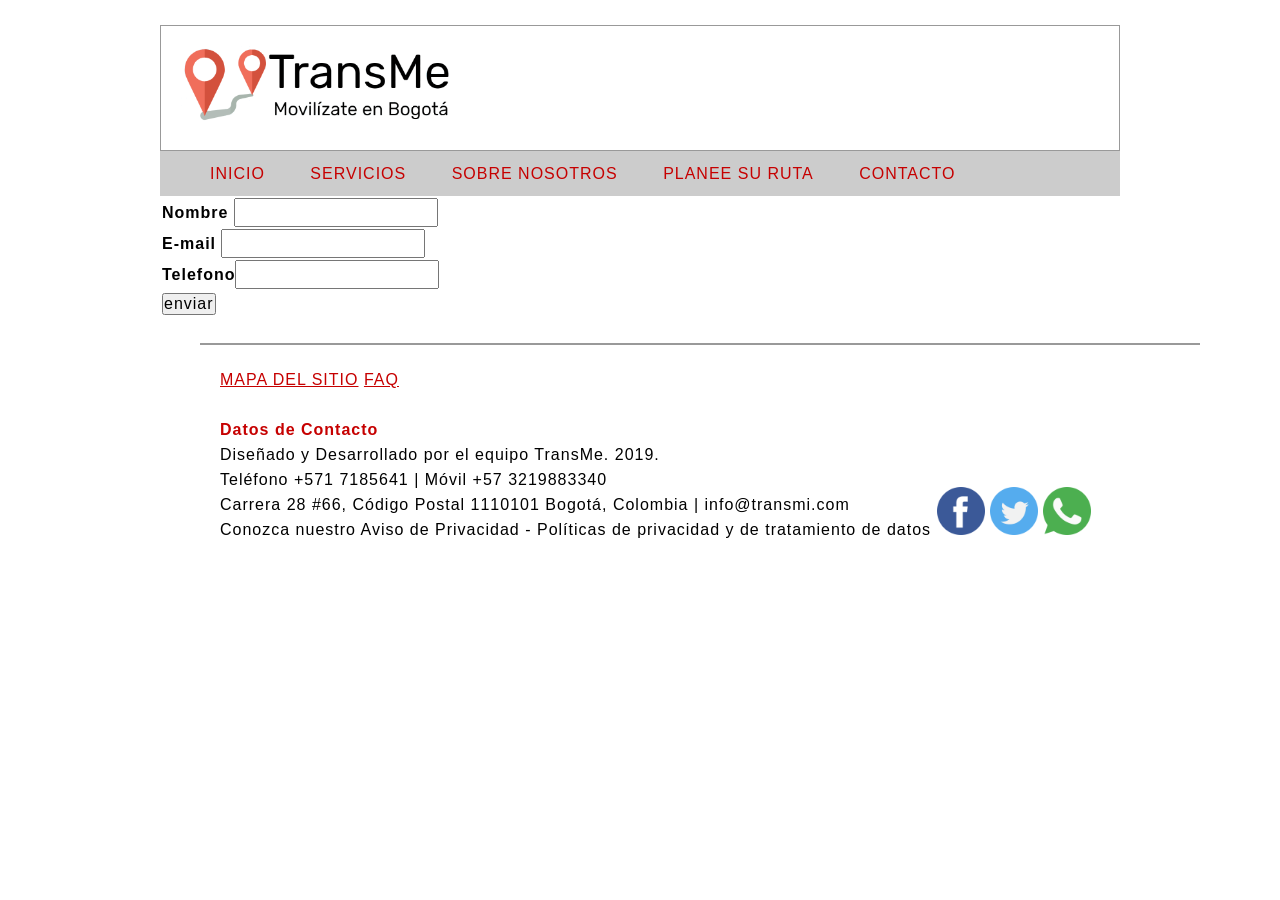
<file: html/contacto.html>
<!DOCTYPE html>
<html lang="en">
<head>
	<meta charset="UTF-8">
	<title>CONTACTO</title>
	<link rel="stylesheet" href="../css/estilo.css">
</head>
<body>
	<div id="agrupar">
			<header id="cabecera">
					<img src="../images/logo.png" alt="Logo transmilenio" class="logo"> 
					</header>
		<nav id="menu">
       <ul>
         <li><a class="link" href="../index.html" title="Inicio">INICIO</a></li>
         <li><a class="link" href="novedades.html" title="servicios">SERVICIOS</a> </li>
         <li><a class="link" href="nosotros.html" title="sobre nosotros">SOBRE NOSOTROS</a></li>
         <li><a class="link" href="plan.html" title="planee su ruta">PLANEE SU RUTA</a></li>
         <li><a class="link" href="contacto.html" title="contacto">CONTACTO</a></li>
       </ul>
     </nav>
     	
	<form method="POST" action="gracias.html">
		<table class="tg">
			<tr>
			<th>
				<ul> Nombre <input type="text" name="nombre" required> </ul>
			</th>
		</tr>
		<tr>
			<th>
				<ul> E-mail <input type="mail" name="email" required></ul>
			</th>
		</tr>
		<tr>
			<th>
				<ul> Telefono<input type="number" name="telefono" required></ul>
			</th>
		</tr>
		<tr>
			<th>
				<ul><input type="submit" name="enviar" id="datos" value="enviar"></ul>
			</th>
	</form>
	
	</table>
</div>
<footer id="pie">

	   <ul class="map">
       <li><h2><a href="mapa_sitio.html" class="map">MAPA DEL SITIO</a> <br> <br></h2></li>
       <li><h2><a href="faq.html" class="map"> FAQ</a></h2></li>
	   </ul>
    <h3>Datos de Contacto</h3> 
      <p>
        Diseñado y Desarrollado por el equipo TransMe. 2019. <br>
        Teléfono +571 7185641 | Móvil +57 3219883340 <br>
        Carrera 28 #66, Código Postal 1110101 Bogotá, Colombia | info@transmi.com <br>
        Conozca nuestro Aviso de Privacidad - Políticas de privacidad y de tratamiento de datos <br>
      </p>
      <a href="http://www.facebook.com"><img class="redes" src="../images/facebook.png" alt="Logo de Facebook"></a>
      <a href="http://www.twitter.com"><img class="redes" src="../images/twitter.png" alt="Logo de Twitter"></a>
      <a href="http://web.whatsapp.com/"><img class="redes" src="../images/whatsapp.png" alt="Logo de Whatsapp"></a>
    </footer>
	
</body>
</html>
</file>
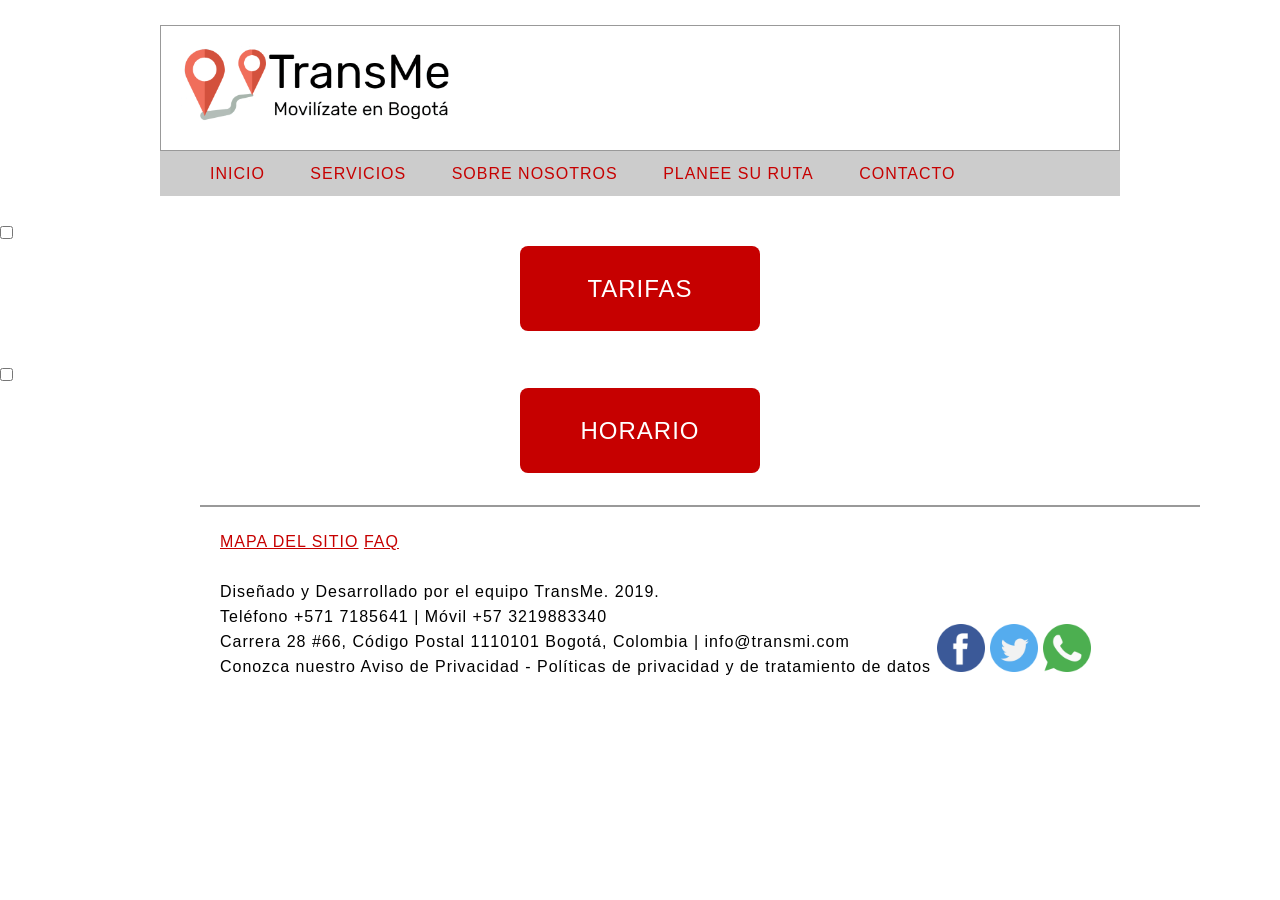
<file: html/faq.html>
<!DOCTYPE html>
<html lang="en">
<head>
    <meta charset="UTF-8">
    <meta name="viewport" content="width=device-width, initial-scale=1.0">
    <meta http-equiv="X-UA-Compatible" content="ie=edge">
    <link rel="stylesheet" type="text/css" href="../css/estilo.css" />
    <title>FAQ</title>
</head>
<body>
    <div id="agrupar">
    <header id="cabecera">
      <a href="../index.html"> <img class="logo" src="../images/logo.png"></a>
    </header>
    <nav id="menu">
      <ul>
        <li><a class="link" href="../index.html" title="Inicio">INICIO</a></li>
        <li><a class="link " href="novedades.html" title="servicios">SERVICIOS</a> </li>
        <li><a class="link" href="nosotros.html" title="sobre nosotros">SOBRE NOSOTROS</a></li>
        <li><a class="link" href="plan.html" title="planee su ruta">PLANEE SU RUTA</a></li>
        <li><a class="link" href="contacto.html" title="contacto">CONTACTO</a></li>
      </ul>
    </nav>
    </div>
    <input type="checkbox" id="spoiler1"></input>
    <label for="spoiler1">TARIFAS</label>
    <div class="spoiler">
         	<center><h1>TARIFAS USUARIOS DE TRANSMILENIO</h1></center>
	<figure>
	<center>	
	<table class="tg">
	  <tr>
	    <th class="tg-0lax" colspan="5"><center>TARIFAS</center> </th>
	  </tr>
	  <tr>
	    <td class="tg-0lax">Usuarios</td>
	    <td class="tg-0lax">Transmilenio</td>
	    <td class="tg-0lax">SITP</td>
	    <td class="tg-0lax">Transbordo</td>
	    <td class="tg-0lax">Subsidio Mensual</td>
	  </tr>
	  <tr>
	    <td class="tg-0lax">Estandár</td>
	    <td class="tg-0lax">$2400</td>
	    <td class="tg-0lax">$2200</td>
	    <td class="tg-0lax">$200</td>
	    <td class="tg-0lax">No recibe</td>
	  </tr>
	  <tr>
	    <td class="tg-0lax">Adulto Mayor</td>
	    <td class="tg-0lax">$2160</td>
	    <td class="tg-0lax">$1980</td>
	    <td class="tg-0lax">$180</td>
	    <td class="tg-0lax">No recibe</td>
	  </tr>
	  <tr>
	    <td class="tg-0lax">Discapacitados</td>
	    <td class="tg-0lax">$2400</td>
	    <td class="tg-0lax">$2200</td>
	    <td class="tg-0lax">$200</td>
	    <td class="tg-0lax">$24000</td>
	  </tr>
	  <tr>
	    <td class="tg-0lax">Adulto Mayor</td>
	    <td class="tg-0lax">$1800</td>
	    <td class="tg-0lax">$1650</td>
	    <td class="tg-0lax">$150</td>
	    <td class="tg-0lax">No recibe</td>
	  </tr>
	</table>
	<figcaption>El transbordo entre SITP no tiene costo</figcaption>
	</center>
	</figure>
    </div>
    <input type="checkbox" id="spoiler2"></input>
    <label for="spoiler2">HORARIO</label>
    <div class="spoiler">
        <center>
    <table class="tg">
	  <tr>
	    <th class="tg-0lax" colspan="5"><center>HORARIO</center> </th>
	  </tr>
	  <tr>
	    <td class="tg-0lax">L-V</td>
	    <td class="tg-0lax">S-D-F</td>
	  </tr>
       <tr>
	    <td class="tg-0lax">4:00 am - 12:00pm</td>
	    <td class="tg-0lax">4:00 am - 11:30pm</td>
	  </tr>
    </table>
        </center>
    </div>
    <footer id="pie">
      <ul class="map">
       <li><h2><a href="mapa_sitio.html" class="map">MAPA DEL SITIO</a> <br> <br></h2></li>
       <li><h2><a href="faq.html" class="map"> FAQ</a></h2></li>
	   </ul>
      <p>
        Diseñado y Desarrollado por el equipo TransMe. 2019. <br>
        Teléfono +571 7185641 | Móvil +57 3219883340 <br>
        Carrera 28 #66, Código Postal 1110101 Bogotá, Colombia | info@transmi.com <br>
        Conozca nuestro Aviso de Privacidad - Políticas de privacidad y de tratamiento de datos <br>
      </p>
      <a href="http://www.facebook.com"><img class="redes" src="../images/facebook.png" alt="Logo de Facebook"></a>
      <a href="http://www.twitter.com"><img class="redes" src="../images/twitter.png" alt="Logo de Twitter"></a>
      <a href="http://web.whatsapp.com/"><img class="redes" src="../images/whatsapp.png" alt="Logo de Whatsapp"></a>
    </footer>
    
    
</body>
</html>
</file>
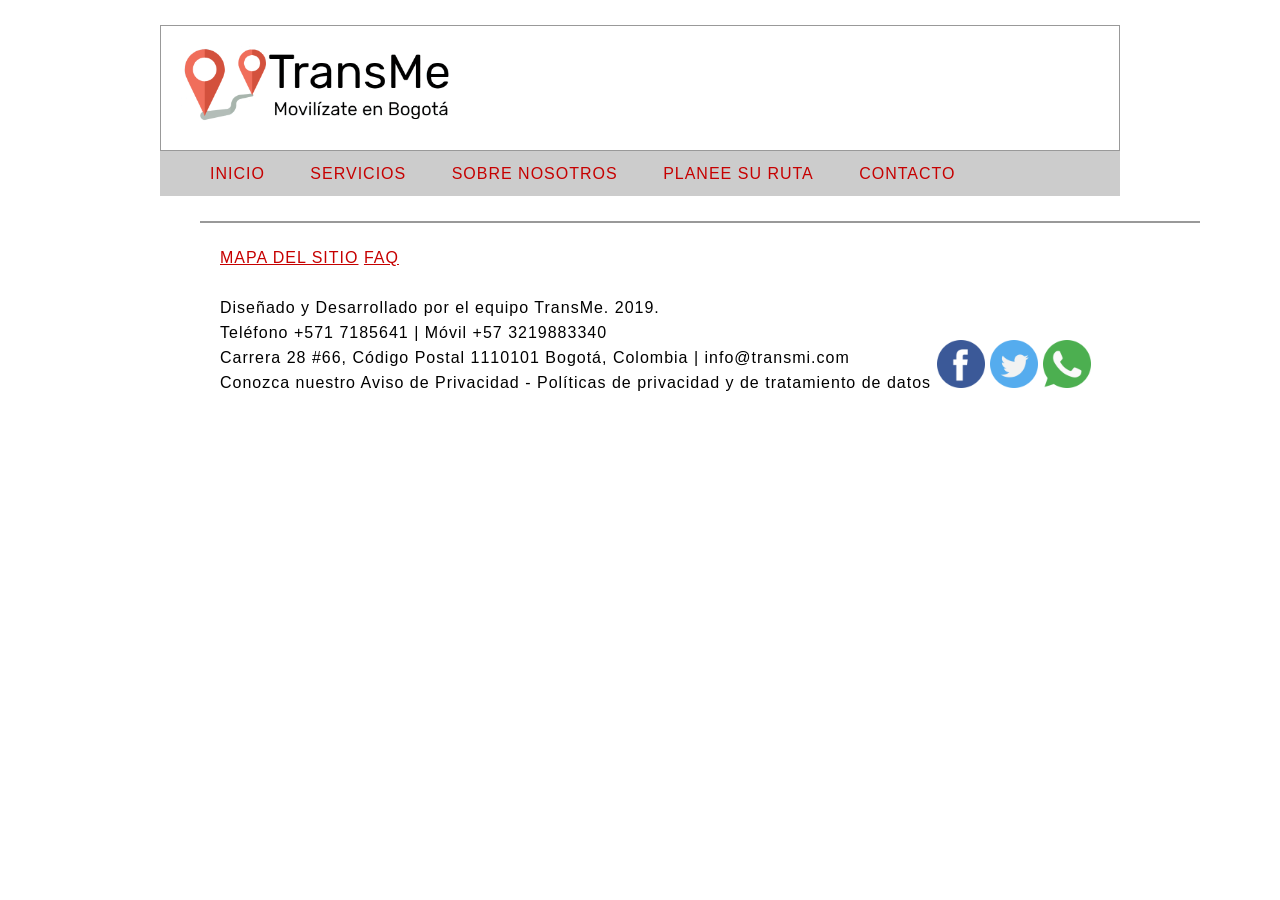
<file: html/gracias.html>
<!DOCTYPE html>
<html lang="en">
<head>
	<meta charset="UTF-8">
	<title>CONTACTO</title>
	<link rel="stylesheet" href="../css/estilo.css">
</head>
<body>
	<div id="agrupar">
      <header id="cabecera">
          <img src="../images/logo.png" alt="Logo transmilenio" class="logo"> 
          </header>
		<nav id="menu">
       <ul>
         <li><a class="link" href="../index.html" title="Inicio">INICIO</a></li>
         <li><a class="link" href="novedades.html" title="servicios">SERVICIOS</a> </li>
         <li><a class="link" href="nosotros.html" title="sobre nosotros">SOBRE NOSOTROS</a></li>
         <li><a class="link" href="plan.html" title="planee su ruta">PLANEE SU RUTA</a></li>
         <li><a class="link" href="contacto.html" title="contacto">CONTACTO</a></li>
       </ul>
     </nav>
  
</div>
	<footer id="pie">
      <ul class="map">
       <li><h2><a href="mapa_sitio.html" class="map">MAPA DEL SITIO</a> <br> <br></h2></li>
       <li><h2><a href="faq.html" class="map"> FAQ</a></h2></li>
	   </ul>
      <p>
        Diseñado y Desarrollado por el equipo TransMe. 2019. <br>
        Teléfono +571 7185641 | Móvil +57 3219883340 <br>
        Carrera 28 #66, Código Postal 1110101 Bogotá, Colombia | info@transmi.com <br>
        Conozca nuestro Aviso de Privacidad - Políticas de privacidad y de tratamiento de datos <br>
      </p>
      <a href="http://www.facebook.com"><img class="redes" src="../images/facebook.png" alt="Logo de Facebook"></a>
      <a href="http://www.twitter.com"><img class="redes" src="../images/twitter.png" alt="Logo de Twitter"></a>
      <a href="http://web.whatsapp.com/"><img class="redes" src="../images/whatsapp.png" alt="Logo de Whatsapp"></a>
    </footer>
</body>
</html>
</file>
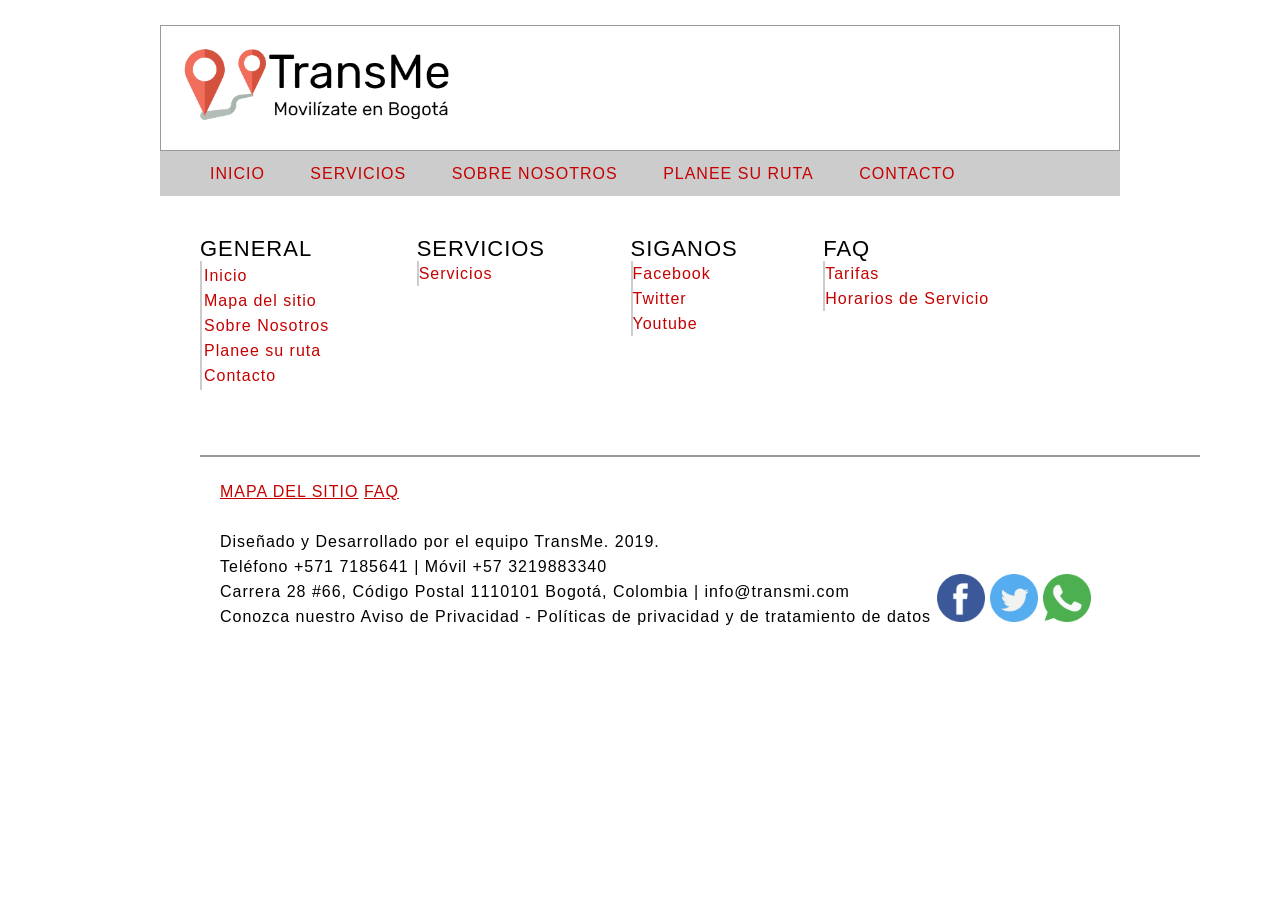
<file: html/mapa_sitio.html>
<!DOCTYPE html>
<html lang="en">
<head>
    <meta charset="UTF-8">
    <meta name="viewport" content="width=device-width, initial-scale=1.0">
    <meta http-equiv="X-UA-Compatible" content="ie=edge">
    <link rel="stylesheet" type="text/css" href="../css/estilo.css" />
    <title>Mapa del sitio</title>
</head>
<body>

<div id="agrupar">
    <header id="cabecera">
      <a href="../index.html"> <img class="logo" src="../images/logo.png"></a>
    </header>
    <nav id="menu">
      <ul>
        <li><a class="link" href="index.html" title="Inicio">INICIO</a></li>
        <li><a class="link " href="html/novedades.html" title="servicios">SERVICIOS</a> </li>
        <li><a class="link" href="html/nosotros.html" title="sobre nosotros">SOBRE NOSOTROS</a></li>
        <li><a class="link" href="html/plan.html" title="planee su ruta">PLANEE SU RUTA</a></li>
        <li><a class="link" href="html/contacto.html" title="contacto">CONTACTO</a></li>
      </ul>
    </nav>

    <div class="bloque1">

        <h2>GENERAL</h2>
        <ul class="u">
            <li class="l"><a  class="link" href="../index.html">Inicio</a></li>
            <li class="l"><a  class="link" href="#">Mapa del sitio</a></li>
            <li class="l"><a class="link" href="nosotros.html" title="sobre nosotros">Sobre Nosotros</a></li>
            <li class="l"><a class="link" href="plan.html" title="planee su ruta">Planee su ruta</a></li>
            <li class="l"><a class="link" href="contacto.html" title="contacto">Contacto</a></li>
        </ul>
    </div>
    <div class="bloque2">
        <h2>SERVICIOS</h2>
        <ul class="u">
                <li class="l"><a class="link "href="novedades.html" title="servicios">Servicios</a> </li>
                
        </ul>
    </div>
    <div class="bloque3">
            <h2>SIGANOS</h2>
            <ul class="u">
                    <li class="l"><a class="link "href="#" title="servicios">Facebook</a> </li> 
                    <li class="l"><a class="link" href="#" title="sobre nosotros">Twitter</a></li>
                    <li class="l"><a class="link" href="#" title="planee su ruta">Youtube</a></li>    
            </ul>
        </div>
    <div class="bloque4">
        <h2>FAQ</h2>
        <ul class="u">
                <li class="l"><a class="link "href="faq.html">Tarifas</a> </li>
                <li class="l"><a class="link "href="faq.html">Horarios de Servicio</a> </li>
                
        </ul>
    </div>
</div>

<footer id="pie">
      <ul class="map">
       <li><h2><a href="mapa_sitio.html" class="map">MAPA DEL SITIO</a> <br> <br></h2></li>
       <li><h2><a href="faq.html" class="map"> FAQ</a></h2></li>
	   </ul>
      <p>
        Diseñado y Desarrollado por el equipo TransMe. 2019. <br>
        Teléfono +571 7185641 | Móvil +57 3219883340 <br>
        Carrera 28 #66, Código Postal 1110101 Bogotá, Colombia | info@transmi.com <br>
        Conozca nuestro Aviso de Privacidad - Políticas de privacidad y de tratamiento de datos <br>
      </p>
      <a href="http://www.facebook.com"><img class="redes" src="../images/facebook.png" alt="Logo de Facebook"></a>
      <a href="http://www.twitter.com"><img class="redes" src="../images/twitter.png" alt="Logo de Twitter"></a>
      <a href="http://web.whatsapp.com/"><img class="redes" src="../images/whatsapp.png" alt="Logo de Whatsapp"></a>
    </footer>
    
</body>
</html>
</file>
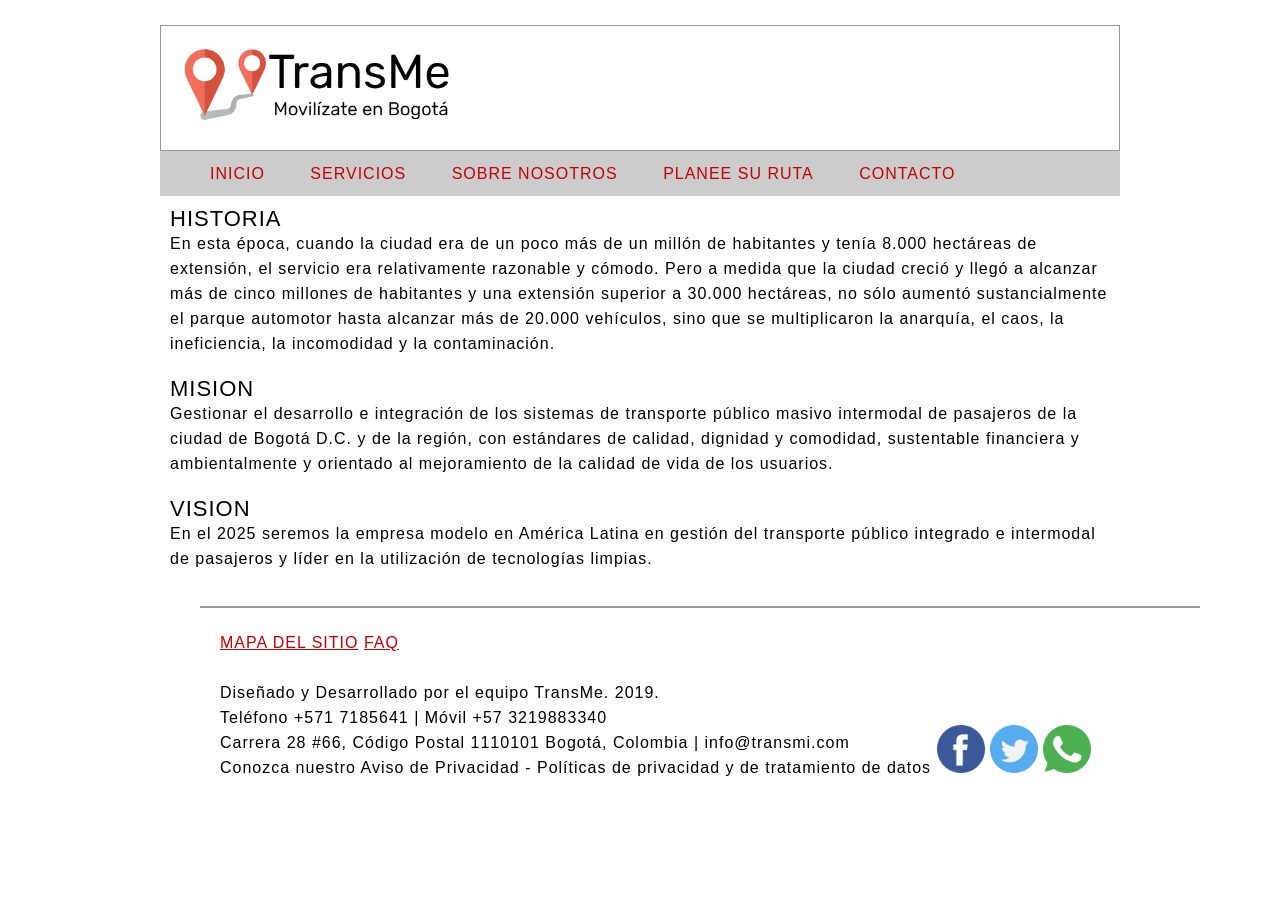
<file: html/nosotros.html>
<!DOCTYPE html>
<html lang="en">
<head>
	<meta charset="UTF-8">
	<title>NOSOTROS</title>
	<link rel="stylesheet" href="../css/estilo.css">
</head>
<body>
	<div id="agrupar">
			<header id="cabecera">
				<img src="../images/logo.png" alt="Logo transmilenio" class="logo"> 
				</header>
		<nav id="menu">
       <ul>
         <li><a class="link" href="../index.html" title="Inicio">INICIO</a></li>
         <li><a class="link" href="novedades.html" title="servicios">SERVICIOS</a> </li>
         <li><a class="link" href="nosotros.html" title="sobre nosotros">SOBRE NOSOTROS</a></li>
         <li><a class="link" href="plan.html" title="planee su ruta">PLANEE SU RUTA</a></li>
         <li><a class="link" href="contacto.html" title="contacto">CONTACTO</a></li>
       </ul>
     </nav>
	<div id="agruparTabla" >
		<h2>HISTORIA</h2>
		<p>
			En esta época, cuando la ciudad era de un poco más de un millón de habitantes y tenía 8.000 hectáreas de extensión, el servicio era relativamente razonable y cómodo. Pero a medida que la ciudad creció y llegó a alcanzar más de cinco millones de habitantes y una extensión superior a 30.000 hectáreas, no sólo aumentó sustancialmente el parque automotor hasta alcanzar más de 20.000 vehículos, sino que se multiplicaron la anarquía, el caos, la ineficiencia, la incomodidad y la contaminación.
		</p>
	</div>
	<div id="agruparTabla">
		<h2>MISION</h2>
		<p>
			Gestionar el desarrollo e integración de los sistemas de transporte público masivo intermodal de pasajeros de la ciudad de Bogotá D.C. y de la región, con estándares de calidad, dignidad y comodidad, sustentable financiera y ambientalmente y orientado al mejoramiento de la calidad de vida de los usuarios.
		</p>
	</div>
	<div id="agruparTabla" >
		<h2>VISION</h2>
		<p>
			En el 2025 seremos la empresa modelo en América Latina en gestión del transporte público integrado e intermodal de pasajeros y líder en la utilización de tecnologías limpias.
		</p>
	</div>
</div>

<footer id="pie">
      <ul class="map">
       <li><h2><a href="mapa_sitio.html" class="map">MAPA DEL SITIO</a> <br> <br></h2></li>
       <li><h2><a href="faq.html" class="map"> FAQ</a></h2></li>
	   </ul>
      <p>
        Diseñado y Desarrollado por el equipo TransMe. 2019. <br>
        Teléfono +571 7185641 | Móvil +57 3219883340 <br>
        Carrera 28 #66, Código Postal 1110101 Bogotá, Colombia | info@transmi.com <br>
        Conozca nuestro Aviso de Privacidad - Políticas de privacidad y de tratamiento de datos <br>
      </p>
      <a href="http://www.facebook.com"><img class="redes" src="../images/facebook.png" alt="Logo de Facebook"></a>
      <a href="http://www.twitter.com"><img class="redes" src="../images/twitter.png" alt="Logo de Twitter"></a>
      <a href="http://web.whatsapp.com/"><img class="redes" src="../images/whatsapp.png" alt="Logo de Whatsapp"></a>
    </footer>
</body>
</html>
</file>
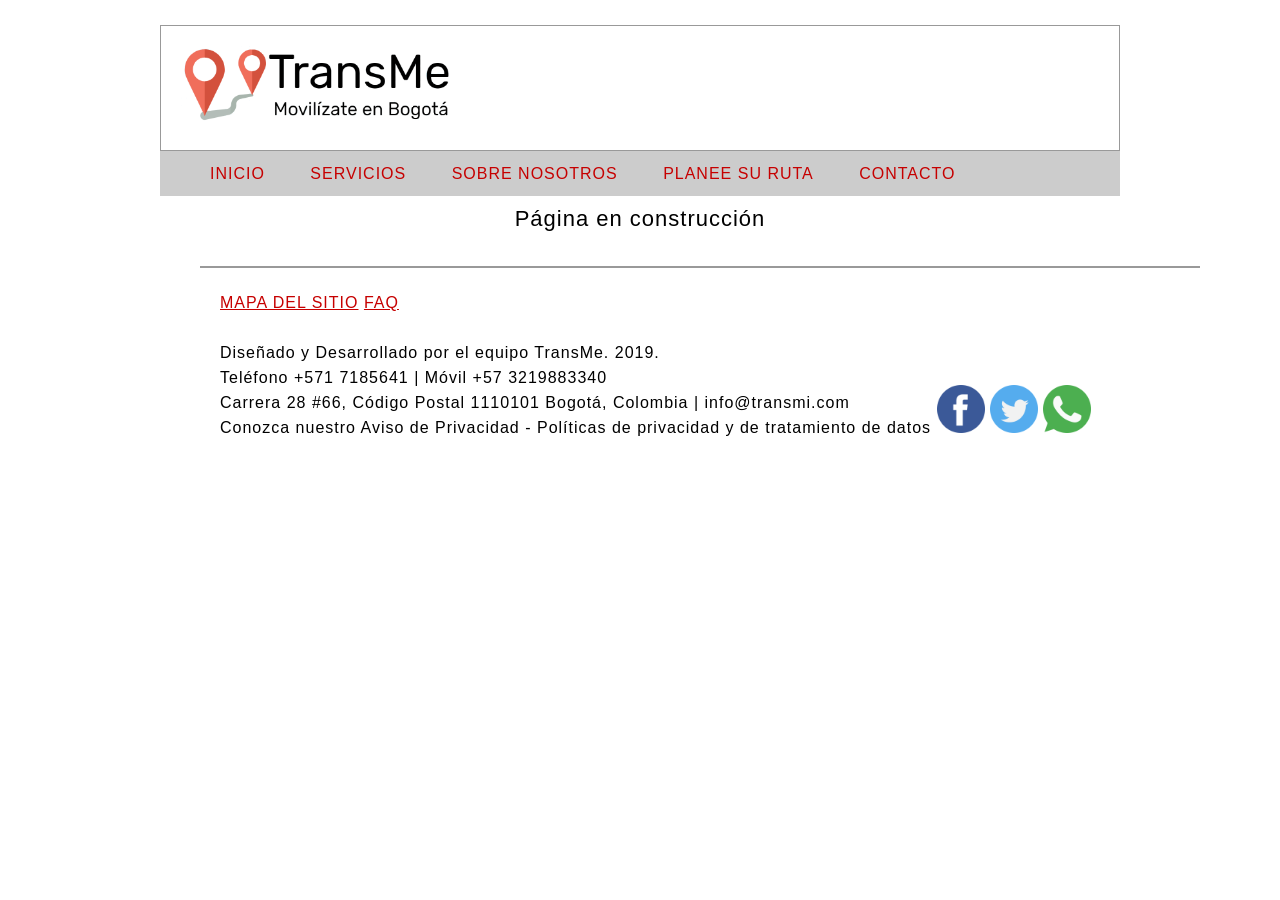
<file: html/novedades.html>
<!DOCTYPE html>
<html lang="en">
<head>
	<meta charset="UTF-8">
	<title>SERVICIOS</title>
	<link rel="stylesheet" href="../css/estilo.css">
</head>
<body>
	<div id="agrupar">
			<header id="cabecera">
					<img src="../images/logo.png" alt="Logo transmilenio" class="logo"> 
				</header>

		<nav id="menu">
       <ul>
         <li><a class="link" href="../index.html" title="Inicio">INICIO</a></li>
         <li><a class="link" href="novedades.html" title="servicios">SERVICIOS</a> </li>
         <li><a class="link" href="nosotros.html" title="sobre nosotros">SOBRE NOSOTROS</a></li>
         <li><a class="link" href="plan.html" title="planee su ruta">PLANEE SU RUTA</a></li>
         <li><a class="link"href="contacto.html" title="contacto">CONTACTO</a></li>
	   </ul>
	   
	 </nav>
	 
	 

	<div id="agruparTabla">

	<!--	<section id="seccion">
					<article>
					<header>
					<hgroup>
					  <h1>Título del mensaje uno</h1>
					  <h2>Subtítulo del mensaje uno</h2>
					</hgroup>
					  <time datetime="2019-03-21" pubdate>creado el 21/03/2019</time>
					</header>
					  Este es el texto de mi primer mensaje
					<figure>
					  <img src="images/test.jpg"><!No existe la imagen, es solo para ejemplificar-->
					 <!-- <figcaption>
						 Esta es la imagen del primer mensaje
					  </figcaption>
					</figure>
				  <footer>
					<p>anotaciones</p>
				  </footer>
				  </article>
				  <article>
					<header>
					  <hgroup>
						<h1>Título del mensaje dos</h1>
						<h2>Subtítulo del mensaje dos</h2>
					  </hgroup>
						<time datetime="2019-03-21" pubdate>creado el 21/03/2019</time>
					  </header>
						Este es el texto de mi segundo mensaje
					  <footer>
					  <p>anotaciones</p>
					  </footer>
						</article>
					  </section>-->
		<center>
	
	<!-- <table>
		<tr align="center">
			<td><button><img alt="beneficios tu llave" src="../images/beneficios.png"></button></td>
			<td><button><img alt="empleo" src="../images/empleo.png"></button></td>
			<td><button><img alt="estaciones Wifi" src="../images/estaciones.png"></button></td>
		</tr>

		<tr align="center">
			<td><button><img alt="Cajeros Transmi" src="../images/cajeros.png"></button></td>
			<td><button><img alt="Medios de pago" src="../images/medios.png"></button></td>
			<td><button><img alt="Bloqueo de tajerta" src="../images/bloqueo.png"></button></td>
		</tr>
	</table> -->
	<h2>Página en construcción</h2>
	</center>
	</div>
</div>
<footer id="pie">
      <ul class="map">
       <li><h2><a href="mapa_sitio.html" class="map">MAPA DEL SITIO</a> <br> <br></h2></li>
       <li><h2><a href="faq.html" class="map"> FAQ</a></h2></li>
	   </ul>
      <p>
        Diseñado y Desarrollado por el equipo TransMe. 2019. <br>
        Teléfono +571 7185641 | Móvil +57 3219883340 <br>
        Carrera 28 #66, Código Postal 1110101 Bogotá, Colombia | info@transmi.com <br>
        Conozca nuestro Aviso de Privacidad - Políticas de privacidad y de tratamiento de datos <br>
      </p>
      <a href="http://www.facebook.com"><img class="redes" src="../images/facebook.png" alt="Logo de Facebook"></a>
      <a href="http://www.twitter.com"><img class="redes" src="../images/twitter.png" alt="Logo de Twitter"></a>
      <a href="http://web.whatsapp.com/"><img class="redes" src="../images/whatsapp.png" alt="Logo de Whatsapp"></a>
    </footer>
</body>
</html>
</file>
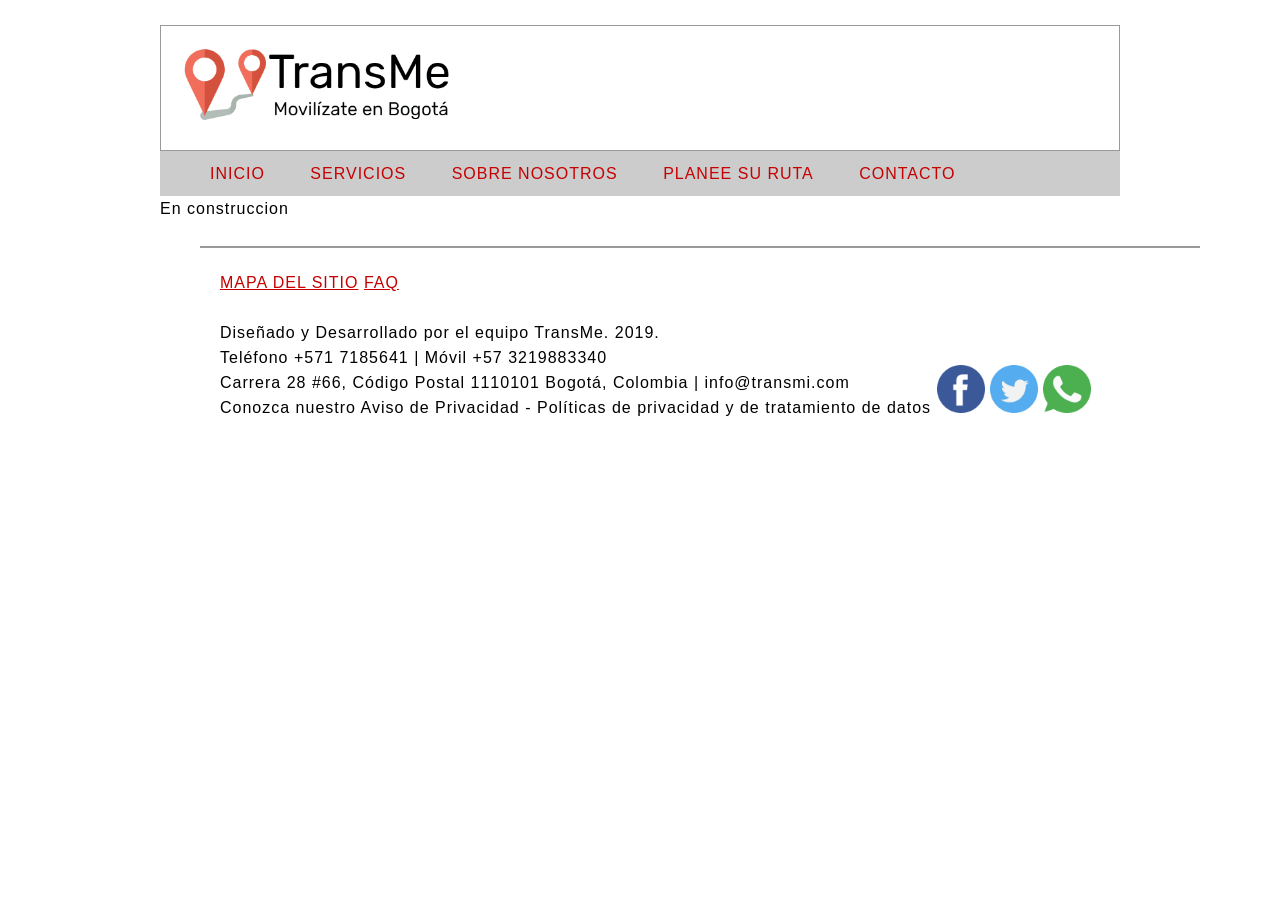
<file: html/plan.html>
<!DOCTYPE html>
<html lang="en">
<head>
	<meta charset="UTF-8">
	<title>PLANEE SU RUTA</title>
	<link rel="stylesheet" href="../css/estilo.css">
</head>
<body>
	<div id="agrupar">
			<header id="cabecera">
				
          <img src="../images/logo.png" alt="Logo transmilenio" class="logo"> 
				
				
          </header>
		<nav id="menu">
       <ul>
         <li><a class="link" href="../index.html" title="Inicio">INICIO</a></li>
         <li><a class="link" href="novedades.html" title="servicios">SERVICIOS</a> </li>
         <li><a class="link" href="nosotros.html" title="sobre nosotros">SOBRE NOSOTROS</a></li>
         <li><a class="link" href="plan.html" title="planee su ruta">PLANEE SU RUTA</a></li>
         <li><a class="link" href="contacto.html" title="contacto">CONTACTO</a></li>
       </ul>
     </nav>
     	
	<p>En construccion</p>
	</div>
	<footer id="pie">
      <ul class="map">
       <li><h2><a href="mapa_sitio.html" class="map">MAPA DEL SITIO</a> <br> <br></h2></li>
       <li><h2><a href="faq.html" class="map"> FAQ</a></h2></li>
	   </ul>
      <p>
        Diseñado y Desarrollado por el equipo TransMe. 2019. <br>
        Teléfono +571 7185641 | Móvil +57 3219883340 <br>
        Carrera 28 #66, Código Postal 1110101 Bogotá, Colombia | info@transmi.com <br>
        Conozca nuestro Aviso de Privacidad - Políticas de privacidad y de tratamiento de datos <br>
      </p>
      <a href="http://www.facebook.com"><img class="redes" src="../images/facebook.png" alt="Logo de Facebook"></a>
      <a href="http://www.twitter.com"><img class="redes" src="../images/twitter.png" alt="Logo de Twitter"></a>
      <a href="http://web.whatsapp.com/"><img class="redes" src="../images/whatsapp.png" alt="Logo de Whatsapp"></a>
    </footer>
</body>
</html>
</file>
<file: css/estilo.css>
* {
    margin: 0px;
    padding: 0px;
    line-height: 25px;
    letter-spacing: 1px;
    font-family: 'Rubik', sans-serif;
    font-size: 16px;
}


h1 {
    font-size: 25px;
    
}

h2 {
    font-size: 22px;
    font-weight: normal;
}

header, section, footer, aside, nav, article, figure, figcaption, hgroup, #agruparTabla {
    display: block;
}

#agrupar {
    width: 960px;
    margin: 15px auto;
    text-align: left;
}

#cabecera {
    background: #FFF;
    border: 1px solid #999999;
    padding: 20px;
}
.logo {
    width: 30%;
    height: 30%;
}

#menu {
    background: #CCCCCC;
    padding: 5px 15px;
}

#menu li {
    display: inline-block;
    list-style: none;
    padding: 5px;
    margin-left: 30px;
}

#seccion {
    float: left;
    width: 660px;
    margin: 20px;
}

#columna {
    float: left;
    width: 220px;
    margin: 20px 0px;
    padding: 20px;
    background: #CCCCCC;
}

.map {
    list-style-type: none;
    text-align: left;
    margin: 0;
    padding: 0;
}

.map li {
    display: inline-block;
    font-size: 20px;
    padding: 0px;
    vertical-align: top;
}

#pie {
    clear: both;
    padding: 20px;
    border-top: 2px solid #999999;
    width: 75%;
    margin-left: 200px;
}

.redes {
    width: 5%;
    height: 5%;
    display: inline-block;
}

h3 {
    color: #C60000;
}

p {
    display: inline-block;
}

a.link {
    text-decoration: none;
    color: #C60000;
}

a.map {
    color: #C60000;
}

article {
    background: #FFFBCC;
    border: 1px solid #999999;
    padding: 20px;
    margin-bottom: 15px;
}

time {
    color: red;
}

figcaption {
    font: italic 14px verdana, sans-serif;
}

div {
    padding: 10px;
}

button {
    margin-top: 10px;
    padding: 5px;
}
.btontrooncales{
    width: 200px;
    margin-bottom: 5px;
    border-radius: 10px;
    color: white;
}
#caracas{
    background-color: #00358b;
}
#norte{
    background-color:#97b732;
}
#suba{
    background-color: #e1b940;
}

#ochet{
    background-color:#8479a3;
}
#nqsc{
    background-color:#8b6512;
}
#america{
    background-color: #990a0c;
}
#nqssu{
    background-color: #48a7e1;
}
#caracassu{
    background-color: #d98c00;
}
#tunal{
    background-color: #d98c00;
}

#eje{
    background-color:#ddb8bf;
}
#veits{
    background-color:#cdaf7b;
}
#diez{
    background-color:#03939C;
}
#museo{
     background-color:#8c0178;
}
.bloque1{
    display: inline-block;
    padding: 40px;

}
.bloque2{
    display: inline-block;
     padding: 40px;
     vertical-align: top;
}
.bloque3{
     display: inline-block;
     padding: 40px;
     vertical-align: top;
}
.bloque4{
     display: inline-block;
     padding: 40px;
     vertical-align: top;
}
.bloque1 ul.u{
    border-left: 2px solid #CCCCCC;
    list-style: none;
    padding: 2px;
    
}
.bloque2 ul.u{
    border-left: 2px solid #CCCCCC;
    list-style: none;
    
}
.bloque3 ul.u {
    border-left: 2px solid #CCCCCC;
    list-style: none;
    
}

.bloque4 ul.u {
    border-left: 2px solid #CCCCCC;
    list-style: none;
    
}

input[id^="spoiler"]{
 display: inline-block;
 
}
input[id^="spoiler"] + label {
  display: block;
  width: 200px;
  margin: 0 auto;
  padding: 30px 20px;
  background:#C60000;
  color: #fff;
  text-align: center;
  font-size: 24px;
  border-radius: 8px;
  cursor: pointer;
  transition: all .6s;
}
input[id^="spoiler"]:checked + label {
  color: #333;
  background: #ccc;
}
input[id^="spoiler"] ~ .spoiler {
  width: 60%;
  height: 0;
  overflow: hidden;
  opacity: 0;
  margin: 10px auto 0; 
  padding: 10px; 
  background: #eee;
  border: 1px solid #ccc;
  border-radius: 8px;
  transition: all .6s;
}
input[id^="spoiler"]:checked + label + .spoiler{
  height: auto;
  opacity: 1;
  padding: 10px;
}
</file>
